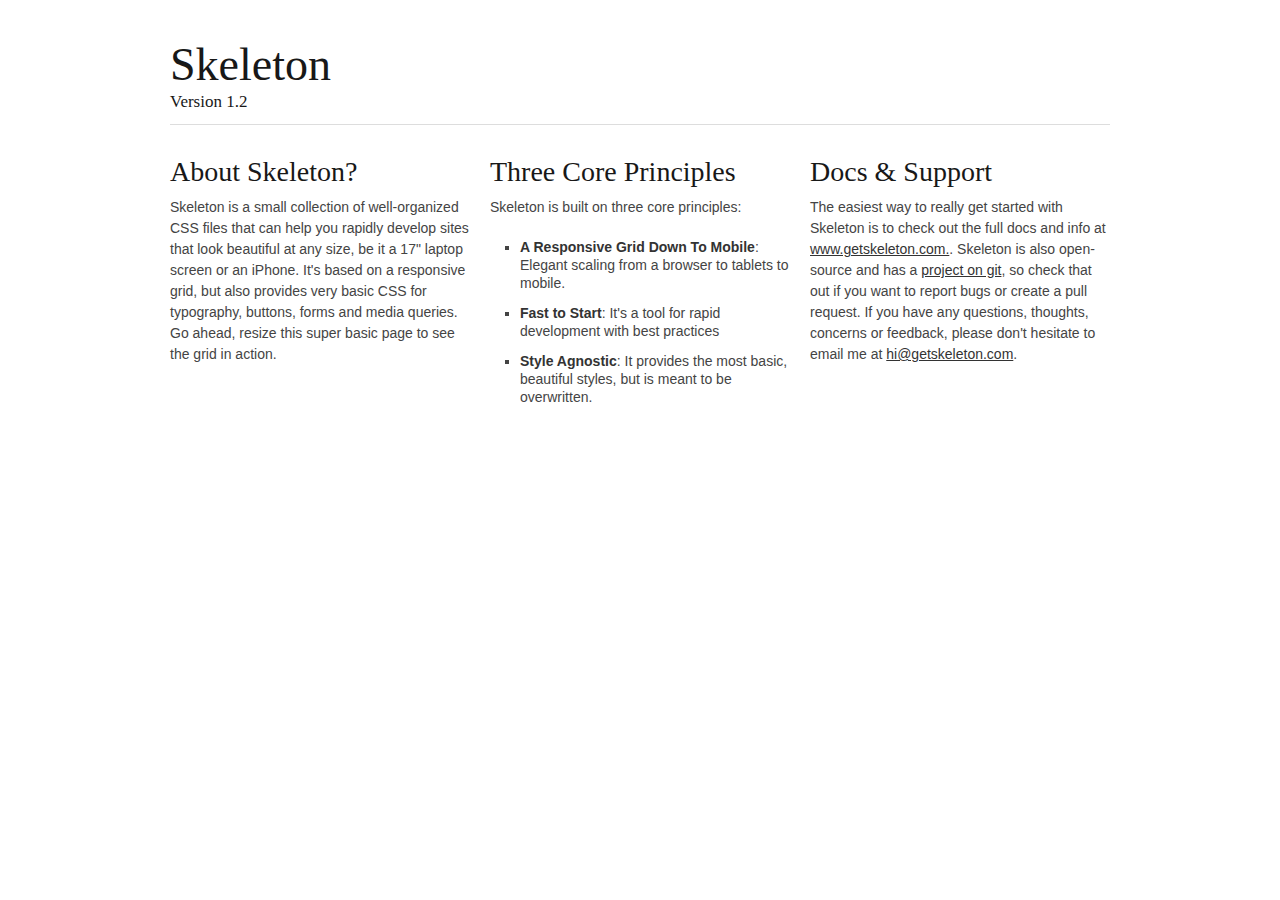
<file: with/index.html>
<!DOCTYPE html>
<!--[if lt IE 7 ]><html class="ie ie6" lang="en"> <![endif]-->
<!--[if IE 7 ]><html class="ie ie7" lang="en"> <![endif]-->
<!--[if IE 8 ]><html class="ie ie8" lang="en"> <![endif]-->
<!--[if (gte IE 9)|!(IE)]><!--><html lang="en"> <!--<![endif]-->
<head>

	<!-- Basic Page Needs
  ================================================== -->
	<meta charset="utf-8">
	<title>Your Page Title Here :)</title>
	<meta name="description" content="">
	<meta name="author" content="">

	<!-- Mobile Specific Metas
  ================================================== -->
	<meta name="viewport" content="initial-scale=1">

	<!-- CSS
  ================================================== -->
	<link rel="stylesheet" href="stylesheets/base.css">
	<link rel="stylesheet" href="stylesheets/skeleton.css">
	<link rel="stylesheet" href="stylesheets/layout.css">

	<!--[if lt IE 9]>
		<script src="http://html5shim.googlecode.com/svn/trunk/html5.js"></script>
	<![endif]-->

	<!-- Favicons
	================================================== -->
	<link rel="shortcut icon" href="images/favicon.ico">
	<link rel="apple-touch-icon" href="images/apple-touch-icon.png">
	<link rel="apple-touch-icon" sizes="72x72" href="images/apple-touch-icon-72x72.png">
	<link rel="apple-touch-icon" sizes="114x114" href="images/apple-touch-icon-114x114.png">

</head>
<body>



	<!-- Primary Page Layout
	================================================== -->

	<!-- Delete everything in this .container and get started on your own site! -->

	<div class="container">
		<div class="sixteen columns">
			<h1 class="remove-bottom" style="margin-top: 40px">Skeleton</h1>
			<h5>Version 1.2</h5>
			<hr />
		</div>
		<div class="one-third column">
			<h3>About Skeleton?</h3>
			<p>Skeleton is a small collection of well-organized CSS files that can help you rapidly develop sites that look beautiful at any size, be it a 17" laptop screen or an iPhone. It's based on a responsive grid, but also provides very basic CSS for typography, buttons, forms and media queries. Go ahead, resize this super basic page to see the grid in action.</p>
		</div>
		<div class="one-third column">
			<h3>Three Core Principles</h3>
			<p>Skeleton is built on three core principles:</p>
			<ul class="square">
				<li><strong>A Responsive Grid Down To Mobile</strong>: Elegant scaling from a browser to tablets to mobile.</li>
				<li><strong>Fast to Start</strong>: It's a tool for rapid development with best practices</li>
				<li><strong>Style Agnostic</strong>: It provides the most basic, beautiful styles, but is meant to be overwritten.</li>
			</ul>
		</div>
		<div class="one-third column">
			<h3>Docs &amp; Support</h3>
			<p>The easiest way to really get started with Skeleton is to check out the full docs and info at <a href="http://www.getskeleton.com">www.getskeleton.com.</a>. Skeleton is also open-source and has a <a href="https://github.com/dhgamache/skeleton">project on git</a>, so check that out if you want to report bugs or create a pull request. If you have any questions, thoughts, concerns or feedback, please don't hesitate to email me at <a href="mailto:hi@getskeleton.com">hi@getskeleton.com</a>.</p>
		</div>

	</div><!-- container -->


<!-- End Document
================================================== -->
</body>
</html>
</file>
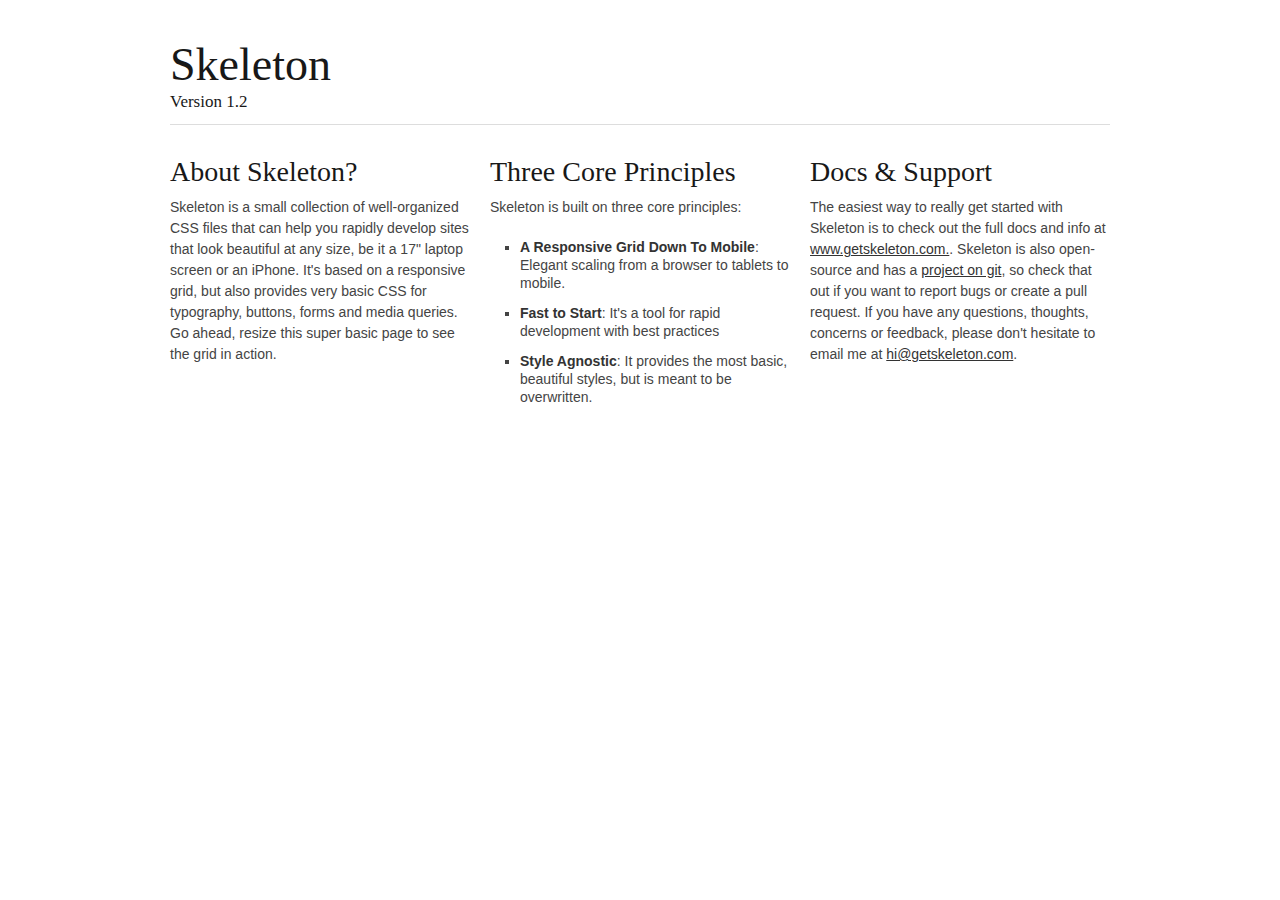
<file: without/index.html>
<!DOCTYPE html>
<!--[if lt IE 7 ]><html class="ie ie6" lang="en"> <![endif]-->
<!--[if IE 7 ]><html class="ie ie7" lang="en"> <![endif]-->
<!--[if IE 8 ]><html class="ie ie8" lang="en"> <![endif]-->
<!--[if (gte IE 9)|!(IE)]><!--><html lang="en"> <!--<![endif]-->
<head>

	<!-- Basic Page Needs
  ================================================== -->
	<meta charset="utf-8">
	<title>Your Page Title Here :)</title>
	<meta name="description" content="">
	<meta name="author" content="">

	<!-- CSS
  ================================================== -->
	<link rel="stylesheet" href="stylesheets/base.css">
	<link rel="stylesheet" href="stylesheets/skeleton.css">
	<link rel="stylesheet" href="stylesheets/layout.css">

	<!--[if lt IE 9]>
		<script src="http://html5shim.googlecode.com/svn/trunk/html5.js"></script>
	<![endif]-->

	<!-- Favicons
	================================================== -->
	<link rel="shortcut icon" href="images/favicon.ico">
	<link rel="apple-touch-icon" href="images/apple-touch-icon.png">
	<link rel="apple-touch-icon" sizes="72x72" href="images/apple-touch-icon-72x72.png">
	<link rel="apple-touch-icon" sizes="114x114" href="images/apple-touch-icon-114x114.png">

</head>
<body>



	<!-- Primary Page Layout
	================================================== -->

	<!-- Delete everything in this .container and get started on your own site! -->

	<div class="container">
		<div class="sixteen columns">
			<h1 class="remove-bottom" style="margin-top: 40px">Skeleton</h1>
			<h5>Version 1.2</h5>
			<hr />
		</div>
		<div class="one-third column">
			<h3>About Skeleton?</h3>
			<p>Skeleton is a small collection of well-organized CSS files that can help you rapidly develop sites that look beautiful at any size, be it a 17" laptop screen or an iPhone. It's based on a responsive grid, but also provides very basic CSS for typography, buttons, forms and media queries. Go ahead, resize this super basic page to see the grid in action.</p>
		</div>
		<div class="one-third column">
			<h3>Three Core Principles</h3>
			<p>Skeleton is built on three core principles:</p>
			<ul class="square">
				<li><strong>A Responsive Grid Down To Mobile</strong>: Elegant scaling from a browser to tablets to mobile.</li>
				<li><strong>Fast to Start</strong>: It's a tool for rapid development with best practices</li>
				<li><strong>Style Agnostic</strong>: It provides the most basic, beautiful styles, but is meant to be overwritten.</li>
			</ul>
		</div>
		<div class="one-third column">
			<h3>Docs &amp; Support</h3>
			<p>The easiest way to really get started with Skeleton is to check out the full docs and info at <a href="http://www.getskeleton.com">www.getskeleton.com.</a>. Skeleton is also open-source and has a <a href="https://github.com/dhgamache/skeleton">project on git</a>, so check that out if you want to report bugs or create a pull request. If you have any questions, thoughts, concerns or feedback, please don't hesitate to email me at <a href="mailto:hi@getskeleton.com">hi@getskeleton.com</a>.</p>
		</div>

	</div><!-- container -->


<!-- End Document
================================================== -->
</body>
</html>
</file>
<file: with/stylesheets/base.css>
/*
* Skeleton V1.2
* Copyright 2011, Dave Gamache
* www.getskeleton.com
* Free to use under the MIT license.
* http://www.opensource.org/licenses/mit-license.php
* 6/20/2012
*/


/* Table of Content
==================================================
	#Reset & Basics
	#Basic Styles
	#Site Styles
	#Typography
	#Links
	#Lists
	#Images
	#Buttons
	#Forms
	#Misc */


/* #Reset & Basics (Inspired by E. Meyers)
================================================== */
	html, body, div, span, applet, object, iframe, h1, h2, h3, h4, h5, h6, p, blockquote, pre, a, abbr, acronym, address, big, cite, code, del, dfn, em, img, ins, kbd, q, s, samp, small, strike, strong, sub, sup, tt, var, b, u, i, center, dl, dt, dd, ol, ul, li, fieldset, form, label, legend, table, caption, tbody, tfoot, thead, tr, th, td, article, aside, canvas, details, embed, figure, figcaption, footer, header, hgroup, menu, nav, output, ruby, section, summary, time, mark, audio, video {
		margin: 0;
		padding: 0;
		border: 0;
		font-size: 100%;
		font: inherit;
		vertical-align: baseline; }
	article, aside, details, figcaption, figure, footer, header, hgroup, menu, nav, section {
		display: block; }
	body {
		line-height: 1; }
	ol, ul {
		list-style: none; }
	blockquote, q {
		quotes: none; }
	blockquote:before, blockquote:after,
	q:before, q:after {
		content: '';
		content: none; }
	table {
		border-collapse: collapse;
		border-spacing: 0; }


/* #Basic Styles
================================================== */
	body {
		background: #fff;
		font: 14px/21px "HelveticaNeue", "Helvetica Neue", Helvetica, Arial, sans-serif;
		color: #444;
		-webkit-font-smoothing: antialiased; /* Fix for webkit rendering */
		-webkit-text-size-adjust: 100%;
 }


/* #Typography
================================================== */
	h1, h2, h3, h4, h5, h6 {
		color: #181818;
		font-family: "Georgia", "Times New Roman", serif;
		font-weight: normal; }
	h1 a, h2 a, h3 a, h4 a, h5 a, h6 a { font-weight: inherit; }
	h1 { font-size: 46px; line-height: 50px; margin-bottom: 14px;}
	h2 { font-size: 35px; line-height: 40px; margin-bottom: 10px; }
	h3 { font-size: 28px; line-height: 34px; margin-bottom: 8px; }
	h4 { font-size: 21px; line-height: 30px; margin-bottom: 4px; }
	h5 { font-size: 17px; line-height: 24px; }
	h6 { font-size: 14px; line-height: 21px; }
	.subheader { color: #777; }

	p { margin: 0 0 20px 0; }
	p img { margin: 0; }
	p.lead { font-size: 21px; line-height: 27px; color: #777;  }

	em { font-style: italic; }
	strong { font-weight: bold; color: #333; }
	small { font-size: 80%; }

/*	Blockquotes  */
	blockquote, blockquote p { font-size: 17px; line-height: 24px; color: #777; font-style: italic; }
	blockquote { margin: 0 0 20px; padding: 9px 20px 0 19px; border-left: 1px solid #ddd; }
	blockquote cite { display: block; font-size: 12px; color: #555; }
	blockquote cite:before { content: "\2014 \0020"; }
	blockquote cite a, blockquote cite a:visited, blockquote cite a:visited { color: #555; }

	hr { border: solid #ddd; border-width: 1px 0 0; clear: both; margin: 10px 0 30px; height: 0; }


/* #Links
================================================== */
	a, a:visited { color: #333; text-decoration: underline; outline: 0; }
	a:hover, a:focus { color: #000; }
	p a, p a:visited { line-height: inherit; }


/* #Lists
================================================== */
	ul, ol { margin-bottom: 20px; }
	ul { list-style: none outside; }
	ol { list-style: decimal; }
	ol, ul.square, ul.circle, ul.disc { margin-left: 30px; }
	ul.square { list-style: square outside; }
	ul.circle { list-style: circle outside; }
	ul.disc { list-style: disc outside; }
	ul ul, ul ol,
	ol ol, ol ul { margin: 4px 0 5px 30px; font-size: 90%;  }
	ul ul li, ul ol li,
	ol ol li, ol ul li { margin-bottom: 6px; }
	li { line-height: 18px; margin-bottom: 12px; }
	ul.large li { line-height: 21px; }
	li p { line-height: 21px; }

/* #Images
================================================== */

	img.scale-with-grid {
		max-width: 100%;
		height: auto; }


/* #Buttons
================================================== */

	.button,
	button,
	input[type="submit"],
	input[type="reset"],
	input[type="button"] {
		background: #eee; /* Old browsers */
		background: #eee -moz-linear-gradient(top, rgba(255,255,255,.2) 0%, rgba(0,0,0,.2) 100%); /* FF3.6+ */
		background: #eee -webkit-gradient(linear, left top, left bottom, color-stop(0%,rgba(255,255,255,.2)), color-stop(100%,rgba(0,0,0,.2))); /* Chrome,Safari4+ */
		background: #eee -webkit-linear-gradient(top, rgba(255,255,255,.2) 0%,rgba(0,0,0,.2) 100%); /* Chrome10+,Safari5.1+ */
		background: #eee -o-linear-gradient(top, rgba(255,255,255,.2) 0%,rgba(0,0,0,.2) 100%); /* Opera11.10+ */
		background: #eee -ms-linear-gradient(top, rgba(255,255,255,.2) 0%,rgba(0,0,0,.2) 100%); /* IE10+ */
		background: #eee linear-gradient(top, rgba(255,255,255,.2) 0%,rgba(0,0,0,.2) 100%); /* W3C */
	  border: 1px solid #aaa;
	  border-top: 1px solid #ccc;
	  border-left: 1px solid #ccc;
	  -moz-border-radius: 3px;
	  -webkit-border-radius: 3px;
	  border-radius: 3px;
	  color: #444;
	  display: inline-block;
	  font-size: 11px;
	  font-weight: bold;
	  text-decoration: none;
	  text-shadow: 0 1px rgba(255, 255, 255, .75);
	  cursor: pointer;
	  margin-bottom: 20px;
	  line-height: normal;
	  padding: 8px 10px;
	  font-family: "HelveticaNeue", "Helvetica Neue", Helvetica, Arial, sans-serif; }

	.button:hover,
	button:hover,
	input[type="submit"]:hover,
	input[type="reset"]:hover,
	input[type="button"]:hover {
		color: #222;
		background: #ddd; /* Old browsers */
		background: #ddd -moz-linear-gradient(top, rgba(255,255,255,.3) 0%, rgba(0,0,0,.3) 100%); /* FF3.6+ */
		background: #ddd -webkit-gradient(linear, left top, left bottom, color-stop(0%,rgba(255,255,255,.3)), color-stop(100%,rgba(0,0,0,.3))); /* Chrome,Safari4+ */
		background: #ddd -webkit-linear-gradient(top, rgba(255,255,255,.3) 0%,rgba(0,0,0,.3) 100%); /* Chrome10+,Safari5.1+ */
		background: #ddd -o-linear-gradient(top, rgba(255,255,255,.3) 0%,rgba(0,0,0,.3) 100%); /* Opera11.10+ */
		background: #ddd -ms-linear-gradient(top, rgba(255,255,255,.3) 0%,rgba(0,0,0,.3) 100%); /* IE10+ */
		background: #ddd linear-gradient(top, rgba(255,255,255,.3) 0%,rgba(0,0,0,.3) 100%); /* W3C */
	  border: 1px solid #888;
	  border-top: 1px solid #aaa;
	  border-left: 1px solid #aaa; }

	.button:active,
	button:active,
	input[type="submit"]:active,
	input[type="reset"]:active,
	input[type="button"]:active {
		border: 1px solid #666;
		background: #ccc; /* Old browsers */
		background: #ccc -moz-linear-gradient(top, rgba(255,255,255,.35) 0%, rgba(10,10,10,.4) 100%); /* FF3.6+ */
		background: #ccc -webkit-gradient(linear, left top, left bottom, color-stop(0%,rgba(255,255,255,.35)), color-stop(100%,rgba(10,10,10,.4))); /* Chrome,Safari4+ */
		background: #ccc -webkit-linear-gradient(top, rgba(255,255,255,.35) 0%,rgba(10,10,10,.4) 100%); /* Chrome10+,Safari5.1+ */
		background: #ccc -o-linear-gradient(top, rgba(255,255,255,.35) 0%,rgba(10,10,10,.4) 100%); /* Opera11.10+ */
		background: #ccc -ms-linear-gradient(top, rgba(255,255,255,.35) 0%,rgba(10,10,10,.4) 100%); /* IE10+ */
		background: #ccc linear-gradient(top, rgba(255,255,255,.35) 0%,rgba(10,10,10,.4) 100%); /* W3C */ }

	.button.full-width,
	button.full-width,
	input[type="submit"].full-width,
	input[type="reset"].full-width,
	input[type="button"].full-width {
		width: 100%;
		padding-left: 0 !important;
		padding-right: 0 !important;
		text-align: center; }

	/* Fix for odd Mozilla border & padding issues */
	button::-moz-focus-inner,
	input::-moz-focus-inner {
    border: 0;
    padding: 0;
	}


/* #Forms
================================================== */

	form {
		margin-bottom: 20px; }
	fieldset {
		margin-bottom: 20px; }
	input[type="text"],
	input[type="password"],
	input[type="email"],
	textarea,
	select {
		border: 1px solid #ccc;
		padding: 6px 4px;
		outline: none;
		-moz-border-radius: 2px;
		-webkit-border-radius: 2px;
		border-radius: 2px;
		font: 13px "HelveticaNeue", "Helvetica Neue", Helvetica, Arial, sans-serif;
		color: #777;
		margin: 0;
		width: 210px;
		max-width: 100%;
		display: block;
		margin-bottom: 20px;
		background: #fff; }
	select {
		padding: 0; }
	input[type="text"]:focus,
	input[type="password"]:focus,
	input[type="email"]:focus,
	textarea:focus {
		border: 1px solid #aaa;
 		color: #444;
 		-moz-box-shadow: 0 0 3px rgba(0,0,0,.2);
		-webkit-box-shadow: 0 0 3px rgba(0,0,0,.2);
		box-shadow:  0 0 3px rgba(0,0,0,.2); }
	textarea {
		min-height: 60px; }
	label,
	legend {
		display: block;
		font-weight: bold;
		font-size: 13px;  }
	select {
		width: 220px; }
	input[type="checkbox"] {
		display: inline; }
	label span,
	legend span {
		font-weight: normal;
		font-size: 13px;
		color: #444; }

/* #Misc
================================================== */
	.remove-bottom { margin-bottom: 0 !important; }
	.half-bottom { margin-bottom: 10px !important; }
	.add-bottom { margin-bottom: 20px !important; }
</file>
<file: with/stylesheets/skeleton.css>
/*
* Skeleton V1.2
* Copyright 2011, Dave Gamache
* www.getskeleton.com
* Free to use under the MIT license.
* http://www.opensource.org/licenses/mit-license.php
* 6/20/2012
*/


/* Table of Contents
==================================================
    #Base 960 Grid
    #Tablet (Portrait)
    #Mobile (Portrait)
    #Mobile (Landscape)
    #Clearing */



/* #Base 960 Grid
================================================== */

    .container                                  { position: relative; width: 960px; margin: 0 auto; padding: 0; }
    .container .column,
    .container .columns                         { float: left; display: inline; margin-left: 10px; margin-right: 10px; }
    .row                                        { margin-bottom: 20px; }

    /* Nested Column Classes */
    .column.alpha, .columns.alpha               { margin-left: 0; }
    .column.omega, .columns.omega               { margin-right: 0; }

    /* Base Grid */
    .container .one.column,
    .container .one.columns                     { width: 40px;  }
    .container .two.columns                     { width: 100px; }
    .container .three.columns                   { width: 160px; }
    .container .four.columns                    { width: 220px; }
    .container .five.columns                    { width: 280px; }
    .container .six.columns                     { width: 340px; }
    .container .seven.columns                   { width: 400px; }
    .container .eight.columns                   { width: 460px; }
    .container .nine.columns                    { width: 520px; }
    .container .ten.columns                     { width: 580px; }
    .container .eleven.columns                  { width: 640px; }
    .container .twelve.columns                  { width: 700px; }
    .container .thirteen.columns                { width: 760px; }
    .container .fourteen.columns                { width: 820px; }
    .container .fifteen.columns                 { width: 880px; }
    .container .sixteen.columns                 { width: 940px; }

    .container .one-third.column                { width: 300px; }
    .container .two-thirds.column               { width: 620px; }

    /* Offsets */
    .container .offset-by-one                   { padding-left: 60px;  }
    .container .offset-by-two                   { padding-left: 120px; }
    .container .offset-by-three                 { padding-left: 180px; }
    .container .offset-by-four                  { padding-left: 240px; }
    .container .offset-by-five                  { padding-left: 300px; }
    .container .offset-by-six                   { padding-left: 360px; }
    .container .offset-by-seven                 { padding-left: 420px; }
    .container .offset-by-eight                 { padding-left: 480px; }
    .container .offset-by-nine                  { padding-left: 540px; }
    .container .offset-by-ten                   { padding-left: 600px; }
    .container .offset-by-eleven                { padding-left: 660px; }
    .container .offset-by-twelve                { padding-left: 720px; }
    .container .offset-by-thirteen              { padding-left: 780px; }
    .container .offset-by-fourteen              { padding-left: 840px; }
    .container .offset-by-fifteen               { padding-left: 900px; }



/* #Tablet (Portrait)
================================================== */

    /* Note: Design for a width of 768px */

    @media only screen and (min-width: 801px) and (max-width: 959px) {
        .container                                  { width: 768px; }
        .container .column,
        .container .columns                         { margin-left: 10px; margin-right: 10px;  }
        .column.alpha, .columns.alpha               { margin-left: 0; margin-right: 10px; }
        .column.omega, .columns.omega               { margin-right: 0; margin-left: 10px; }
        .alpha.omega                                { margin-left: 0; margin-right: 0; }

        .container .one.column,
        .container .one.columns                     { width: 28px; }
        .container .two.columns                     { width: 76px; }
        .container .three.columns                   { width: 124px; }
        .container .four.columns                    { width: 172px; }
        .container .five.columns                    { width: 220px; }
        .container .six.columns                     { width: 268px; }
        .container .seven.columns                   { width: 316px; }
        .container .eight.columns                   { width: 364px; }
        .container .nine.columns                    { width: 412px; }
        .container .ten.columns                     { width: 460px; }
        .container .eleven.columns                  { width: 508px; }
        .container .twelve.columns                  { width: 556px; }
        .container .thirteen.columns                { width: 604px; }
        .container .fourteen.columns                { width: 652px; }
        .container .fifteen.columns                 { width: 700px; }
        .container .sixteen.columns                 { width: 748px; }

        .container .one-third.column                { width: 236px; }
        .container .two-thirds.column               { width: 492px; }

        /* Offsets */
        .container .offset-by-one                   { padding-left: 48px; }
        .container .offset-by-two                   { padding-left: 96px; }
        .container .offset-by-three                 { padding-left: 144px; }
        .container .offset-by-four                  { padding-left: 192px; }
        .container .offset-by-five                  { padding-left: 240px; }
        .container .offset-by-six                   { padding-left: 288px; }
        .container .offset-by-seven                 { padding-left: 336px; }
        .container .offset-by-eight                 { padding-left: 384px; }
        .container .offset-by-nine                  { padding-left: 432px; }
        .container .offset-by-ten                   { padding-left: 480px; }
        .container .offset-by-eleven                { padding-left: 528px; }
        .container .offset-by-twelve                { padding-left: 576px; }
        .container .offset-by-thirteen              { padding-left: 624px; }
        .container .offset-by-fourteen              { padding-left: 672px; }
        .container .offset-by-fifteen               { padding-left: 720px; }
    }


/*  #Mobile (Portrait)
================================================== */

    /* Note: Design for a width of 320px */

    @media only screen and (max-width: 800px) {
        .container { width: 300px; }
        .container .columns,
        .container .column { margin: 0; }

        .container .one.column,
        .container .one.columns,
        .container .two.columns,
        .container .three.columns,
        .container .four.columns,
        .container .five.columns,
        .container .six.columns,
        .container .seven.columns,
        .container .eight.columns,
        .container .nine.columns,
        .container .ten.columns,
        .container .eleven.columns,
        .container .twelve.columns,
        .container .thirteen.columns,
        .container .fourteen.columns,
        .container .fifteen.columns,
        .container .sixteen.columns,
        .container .one-third.column,
        .container .two-thirds.column  { width: 300px; }

        /* Offsets */
        .container .offset-by-one,
        .container .offset-by-two,
        .container .offset-by-three,
        .container .offset-by-four,
        .container .offset-by-five,
        .container .offset-by-six,
        .container .offset-by-seven,
        .container .offset-by-eight,
        .container .offset-by-nine,
        .container .offset-by-ten,
        .container .offset-by-eleven,
        .container .offset-by-twelve,
        .container .offset-by-thirteen,
        .container .offset-by-fourteen,
        .container .offset-by-fifteen { padding-left: 0; }

    }


/* #Mobile (Landscape)
================================================== */

    /* Note: Design for a width of 480px */

    @media only screen and (min-width: 480px) and (max-width: 767px) {
        .container { width: 420px; }
        .container .columns,
        .container .column { margin: 0; }

        .container .one.column,
        .container .one.columns,
        .container .two.columns,
        .container .three.columns,
        .container .four.columns,
        .container .five.columns,
        .container .six.columns,
        .container .seven.columns,
        .container .eight.columns,
        .container .nine.columns,
        .container .ten.columns,
        .container .eleven.columns,
        .container .twelve.columns,
        .container .thirteen.columns,
        .container .fourteen.columns,
        .container .fifteen.columns,
        .container .sixteen.columns,
        .container .one-third.column,
        .container .two-thirds.column { width: 420px; }
    }


/* #Clearing
================================================== */

    /* Self Clearing Goodness */
    .container:after { content: "\0020"; display: block; height: 0; clear: both; visibility: hidden; }

    /* Use clearfix class on parent to clear nested columns,
    or wrap each row of columns in a <div class="row"> */
    .clearfix:before,
    .clearfix:after,
    .row:before,
    .row:after {
      content: '\0020';
      display: block;
      overflow: hidden;
      visibility: hidden;
      width: 0;
      height: 0; }
    .row:after,
    .clearfix:after {
      clear: both; }
    .row,
    .clearfix {
      zoom: 1; }

    /* You can also use a <br class="clear" /> to clear columns */
    .clear {
      clear: both;
      display: block;
      overflow: hidden;
      visibility: hidden;
      width: 0;
      height: 0;
    }
</file>
<file: with/stylesheets/layout.css>
/*
* Skeleton V1.2
* Copyright 2011, Dave Gamache
* www.getskeleton.com
* Free to use under the MIT license.
* http://www.opensource.org/licenses/mit-license.php
* 6/20/2012
*/

/* Table of Content
==================================================
	#Site Styles
	#Page Styles
	#Media Queries
	#Font-Face */

/* #Site Styles
================================================== */

/* #Page Styles
================================================== */

/* #Media Queries
================================================== */

	/* Smaller than standard 960 (devices and browsers) */
	@media only screen and (max-width: 959px) {}

	/* Tablet Portrait size to standard 960 (devices and browsers) */
	@media only screen and (min-width: 768px) and (max-width: 959px) {}

	/* All Mobile Sizes (devices and browser) */
	@media only screen and (max-width: 767px) {}

	/* Mobile Landscape Size to Tablet Portrait (devices and browsers) */
	@media only screen and (min-width: 480px) and (max-width: 767px) {}

	/* Mobile Portrait Size to Mobile Landscape Size (devices and browsers) */
	@media only screen and (max-width: 479px) {}


/* #Font-Face
================================================== */
/* 	This is the proper syntax for an @font-face file
		Just create a "fonts" folder at the root,
		copy your FontName into code below and remove
		comment brackets */

/*	@font-face {
	    font-family: 'FontName';
	    src: url('../fonts/FontName.eot');
	    src: url('../fonts/FontName.eot?iefix') format('eot'),
	         url('../fonts/FontName.woff') format('woff'),
	         url('../fonts/FontName.ttf') format('truetype'),
	         url('../fonts/FontName.svg#webfontZam02nTh') format('svg');
	    font-weight: normal;
	    font-style: normal; }
*/
</file>
<file: without/stylesheets/base.css>
/*
* Skeleton V1.2
* Copyright 2011, Dave Gamache
* www.getskeleton.com
* Free to use under the MIT license.
* http://www.opensource.org/licenses/mit-license.php
* 6/20/2012
*/


/* Table of Content
==================================================
	#Reset & Basics
	#Basic Styles
	#Site Styles
	#Typography
	#Links
	#Lists
	#Images
	#Buttons
	#Forms
	#Misc */


/* #Reset & Basics (Inspired by E. Meyers)
================================================== */
	html, body, div, span, applet, object, iframe, h1, h2, h3, h4, h5, h6, p, blockquote, pre, a, abbr, acronym, address, big, cite, code, del, dfn, em, img, ins, kbd, q, s, samp, small, strike, strong, sub, sup, tt, var, b, u, i, center, dl, dt, dd, ol, ul, li, fieldset, form, label, legend, table, caption, tbody, tfoot, thead, tr, th, td, article, aside, canvas, details, embed, figure, figcaption, footer, header, hgroup, menu, nav, output, ruby, section, summary, time, mark, audio, video {
		margin: 0;
		padding: 0;
		border: 0;
		font-size: 100%;
		font: inherit;
		vertical-align: baseline; }
	article, aside, details, figcaption, figure, footer, header, hgroup, menu, nav, section {
		display: block; }
	body {
		line-height: 1; }
	ol, ul {
		list-style: none; }
	blockquote, q {
		quotes: none; }
	blockquote:before, blockquote:after,
	q:before, q:after {
		content: '';
		content: none; }
	table {
		border-collapse: collapse;
		border-spacing: 0; }


/* #Basic Styles
================================================== */
	body {
		background: #fff;
		font: 14px/21px "HelveticaNeue", "Helvetica Neue", Helvetica, Arial, sans-serif;
		color: #444;
		-webkit-font-smoothing: antialiased; /* Fix for webkit rendering */
		-webkit-text-size-adjust: 100%;
 }


/* #Typography
================================================== */
	h1, h2, h3, h4, h5, h6 {
		color: #181818;
		font-family: "Georgia", "Times New Roman", serif;
		font-weight: normal; }
	h1 a, h2 a, h3 a, h4 a, h5 a, h6 a { font-weight: inherit; }
	h1 { font-size: 46px; line-height: 50px; margin-bottom: 14px;}
	h2 { font-size: 35px; line-height: 40px; margin-bottom: 10px; }
	h3 { font-size: 28px; line-height: 34px; margin-bottom: 8px; }
	h4 { font-size: 21px; line-height: 30px; margin-bottom: 4px; }
	h5 { font-size: 17px; line-height: 24px; }
	h6 { font-size: 14px; line-height: 21px; }
	.subheader { color: #777; }

	p { margin: 0 0 20px 0; }
	p img { margin: 0; }
	p.lead { font-size: 21px; line-height: 27px; color: #777;  }

	em { font-style: italic; }
	strong { font-weight: bold; color: #333; }
	small { font-size: 80%; }

/*	Blockquotes  */
	blockquote, blockquote p { font-size: 17px; line-height: 24px; color: #777; font-style: italic; }
	blockquote { margin: 0 0 20px; padding: 9px 20px 0 19px; border-left: 1px solid #ddd; }
	blockquote cite { display: block; font-size: 12px; color: #555; }
	blockquote cite:before { content: "\2014 \0020"; }
	blockquote cite a, blockquote cite a:visited, blockquote cite a:visited { color: #555; }

	hr { border: solid #ddd; border-width: 1px 0 0; clear: both; margin: 10px 0 30px; height: 0; }


/* #Links
================================================== */
	a, a:visited { color: #333; text-decoration: underline; outline: 0; }
	a:hover, a:focus { color: #000; }
	p a, p a:visited { line-height: inherit; }


/* #Lists
================================================== */
	ul, ol { margin-bottom: 20px; }
	ul { list-style: none outside; }
	ol { list-style: decimal; }
	ol, ul.square, ul.circle, ul.disc { margin-left: 30px; }
	ul.square { list-style: square outside; }
	ul.circle { list-style: circle outside; }
	ul.disc { list-style: disc outside; }
	ul ul, ul ol,
	ol ol, ol ul { margin: 4px 0 5px 30px; font-size: 90%;  }
	ul ul li, ul ol li,
	ol ol li, ol ul li { margin-bottom: 6px; }
	li { line-height: 18px; margin-bottom: 12px; }
	ul.large li { line-height: 21px; }
	li p { line-height: 21px; }

/* #Images
================================================== */

	img.scale-with-grid {
		max-width: 100%;
		height: auto; }


/* #Buttons
================================================== */

	.button,
	button,
	input[type="submit"],
	input[type="reset"],
	input[type="button"] {
		background: #eee; /* Old browsers */
		background: #eee -moz-linear-gradient(top, rgba(255,255,255,.2) 0%, rgba(0,0,0,.2) 100%); /* FF3.6+ */
		background: #eee -webkit-gradient(linear, left top, left bottom, color-stop(0%,rgba(255,255,255,.2)), color-stop(100%,rgba(0,0,0,.2))); /* Chrome,Safari4+ */
		background: #eee -webkit-linear-gradient(top, rgba(255,255,255,.2) 0%,rgba(0,0,0,.2) 100%); /* Chrome10+,Safari5.1+ */
		background: #eee -o-linear-gradient(top, rgba(255,255,255,.2) 0%,rgba(0,0,0,.2) 100%); /* Opera11.10+ */
		background: #eee -ms-linear-gradient(top, rgba(255,255,255,.2) 0%,rgba(0,0,0,.2) 100%); /* IE10+ */
		background: #eee linear-gradient(top, rgba(255,255,255,.2) 0%,rgba(0,0,0,.2) 100%); /* W3C */
	  border: 1px solid #aaa;
	  border-top: 1px solid #ccc;
	  border-left: 1px solid #ccc;
	  -moz-border-radius: 3px;
	  -webkit-border-radius: 3px;
	  border-radius: 3px;
	  color: #444;
	  display: inline-block;
	  font-size: 11px;
	  font-weight: bold;
	  text-decoration: none;
	  text-shadow: 0 1px rgba(255, 255, 255, .75);
	  cursor: pointer;
	  margin-bottom: 20px;
	  line-height: normal;
	  padding: 8px 10px;
	  font-family: "HelveticaNeue", "Helvetica Neue", Helvetica, Arial, sans-serif; }

	.button:hover,
	button:hover,
	input[type="submit"]:hover,
	input[type="reset"]:hover,
	input[type="button"]:hover {
		color: #222;
		background: #ddd; /* Old browsers */
		background: #ddd -moz-linear-gradient(top, rgba(255,255,255,.3) 0%, rgba(0,0,0,.3) 100%); /* FF3.6+ */
		background: #ddd -webkit-gradient(linear, left top, left bottom, color-stop(0%,rgba(255,255,255,.3)), color-stop(100%,rgba(0,0,0,.3))); /* Chrome,Safari4+ */
		background: #ddd -webkit-linear-gradient(top, rgba(255,255,255,.3) 0%,rgba(0,0,0,.3) 100%); /* Chrome10+,Safari5.1+ */
		background: #ddd -o-linear-gradient(top, rgba(255,255,255,.3) 0%,rgba(0,0,0,.3) 100%); /* Opera11.10+ */
		background: #ddd -ms-linear-gradient(top, rgba(255,255,255,.3) 0%,rgba(0,0,0,.3) 100%); /* IE10+ */
		background: #ddd linear-gradient(top, rgba(255,255,255,.3) 0%,rgba(0,0,0,.3) 100%); /* W3C */
	  border: 1px solid #888;
	  border-top: 1px solid #aaa;
	  border-left: 1px solid #aaa; }

	.button:active,
	button:active,
	input[type="submit"]:active,
	input[type="reset"]:active,
	input[type="button"]:active {
		border: 1px solid #666;
		background: #ccc; /* Old browsers */
		background: #ccc -moz-linear-gradient(top, rgba(255,255,255,.35) 0%, rgba(10,10,10,.4) 100%); /* FF3.6+ */
		background: #ccc -webkit-gradient(linear, left top, left bottom, color-stop(0%,rgba(255,255,255,.35)), color-stop(100%,rgba(10,10,10,.4))); /* Chrome,Safari4+ */
		background: #ccc -webkit-linear-gradient(top, rgba(255,255,255,.35) 0%,rgba(10,10,10,.4) 100%); /* Chrome10+,Safari5.1+ */
		background: #ccc -o-linear-gradient(top, rgba(255,255,255,.35) 0%,rgba(10,10,10,.4) 100%); /* Opera11.10+ */
		background: #ccc -ms-linear-gradient(top, rgba(255,255,255,.35) 0%,rgba(10,10,10,.4) 100%); /* IE10+ */
		background: #ccc linear-gradient(top, rgba(255,255,255,.35) 0%,rgba(10,10,10,.4) 100%); /* W3C */ }

	.button.full-width,
	button.full-width,
	input[type="submit"].full-width,
	input[type="reset"].full-width,
	input[type="button"].full-width {
		width: 100%;
		padding-left: 0 !important;
		padding-right: 0 !important;
		text-align: center; }

	/* Fix for odd Mozilla border & padding issues */
	button::-moz-focus-inner,
	input::-moz-focus-inner {
    border: 0;
    padding: 0;
	}


/* #Forms
================================================== */

	form {
		margin-bottom: 20px; }
	fieldset {
		margin-bottom: 20px; }
	input[type="text"],
	input[type="password"],
	input[type="email"],
	textarea,
	select {
		border: 1px solid #ccc;
		padding: 6px 4px;
		outline: none;
		-moz-border-radius: 2px;
		-webkit-border-radius: 2px;
		border-radius: 2px;
		font: 13px "HelveticaNeue", "Helvetica Neue", Helvetica, Arial, sans-serif;
		color: #777;
		margin: 0;
		width: 210px;
		max-width: 100%;
		display: block;
		margin-bottom: 20px;
		background: #fff; }
	select {
		padding: 0; }
	input[type="text"]:focus,
	input[type="password"]:focus,
	input[type="email"]:focus,
	textarea:focus {
		border: 1px solid #aaa;
 		color: #444;
 		-moz-box-shadow: 0 0 3px rgba(0,0,0,.2);
		-webkit-box-shadow: 0 0 3px rgba(0,0,0,.2);
		box-shadow:  0 0 3px rgba(0,0,0,.2); }
	textarea {
		min-height: 60px; }
	label,
	legend {
		display: block;
		font-weight: bold;
		font-size: 13px;  }
	select {
		width: 220px; }
	input[type="checkbox"] {
		display: inline; }
	label span,
	legend span {
		font-weight: normal;
		font-size: 13px;
		color: #444; }

/* #Misc
================================================== */
	.remove-bottom { margin-bottom: 0 !important; }
	.half-bottom { margin-bottom: 10px !important; }
	.add-bottom { margin-bottom: 20px !important; }
</file>
<file: without/stylesheets/skeleton.css>
/*
* Skeleton V1.2
* Copyright 2011, Dave Gamache
* www.getskeleton.com
* Free to use under the MIT license.
* http://www.opensource.org/licenses/mit-license.php
* 6/20/2012
*/


/* Table of Contents
==================================================
    #Base 960 Grid
    #Tablet (Portrait)
    #Mobile (Portrait)
    #Mobile (Landscape)
    #Clearing */



/* #Base 960 Grid
================================================== */

    .container                                  { position: relative; width: 960px; margin: 0 auto; padding: 0; }
    .container .column,
    .container .columns                         { float: left; display: inline; margin-left: 10px; margin-right: 10px; }
    .row                                        { margin-bottom: 20px; }

    /* Nested Column Classes */
    .column.alpha, .columns.alpha               { margin-left: 0; }
    .column.omega, .columns.omega               { margin-right: 0; }

    /* Base Grid */
    .container .one.column,
    .container .one.columns                     { width: 40px;  }
    .container .two.columns                     { width: 100px; }
    .container .three.columns                   { width: 160px; }
    .container .four.columns                    { width: 220px; }
    .container .five.columns                    { width: 280px; }
    .container .six.columns                     { width: 340px; }
    .container .seven.columns                   { width: 400px; }
    .container .eight.columns                   { width: 460px; }
    .container .nine.columns                    { width: 520px; }
    .container .ten.columns                     { width: 580px; }
    .container .eleven.columns                  { width: 640px; }
    .container .twelve.columns                  { width: 700px; }
    .container .thirteen.columns                { width: 760px; }
    .container .fourteen.columns                { width: 820px; }
    .container .fifteen.columns                 { width: 880px; }
    .container .sixteen.columns                 { width: 940px; }

    .container .one-third.column                { width: 300px; }
    .container .two-thirds.column               { width: 620px; }

    /* Offsets */
    .container .offset-by-one                   { padding-left: 60px;  }
    .container .offset-by-two                   { padding-left: 120px; }
    .container .offset-by-three                 { padding-left: 180px; }
    .container .offset-by-four                  { padding-left: 240px; }
    .container .offset-by-five                  { padding-left: 300px; }
    .container .offset-by-six                   { padding-left: 360px; }
    .container .offset-by-seven                 { padding-left: 420px; }
    .container .offset-by-eight                 { padding-left: 480px; }
    .container .offset-by-nine                  { padding-left: 540px; }
    .container .offset-by-ten                   { padding-left: 600px; }
    .container .offset-by-eleven                { padding-left: 660px; }
    .container .offset-by-twelve                { padding-left: 720px; }
    .container .offset-by-thirteen              { padding-left: 780px; }
    .container .offset-by-fourteen              { padding-left: 840px; }
    .container .offset-by-fifteen               { padding-left: 900px; }



/* #Tablet (Portrait)
================================================== */

    /* Note: Design for a width of 768px */

    @media only screen and (min-width: 801px) and (max-width: 959px) {
        .container                                  { width: 768px; }
        .container .column,
        .container .columns                         { margin-left: 10px; margin-right: 10px;  }
        .column.alpha, .columns.alpha               { margin-left: 0; margin-right: 10px; }
        .column.omega, .columns.omega               { margin-right: 0; margin-left: 10px; }
        .alpha.omega                                { margin-left: 0; margin-right: 0; }

        .container .one.column,
        .container .one.columns                     { width: 28px; }
        .container .two.columns                     { width: 76px; }
        .container .three.columns                   { width: 124px; }
        .container .four.columns                    { width: 172px; }
        .container .five.columns                    { width: 220px; }
        .container .six.columns                     { width: 268px; }
        .container .seven.columns                   { width: 316px; }
        .container .eight.columns                   { width: 364px; }
        .container .nine.columns                    { width: 412px; }
        .container .ten.columns                     { width: 460px; }
        .container .eleven.columns                  { width: 508px; }
        .container .twelve.columns                  { width: 556px; }
        .container .thirteen.columns                { width: 604px; }
        .container .fourteen.columns                { width: 652px; }
        .container .fifteen.columns                 { width: 700px; }
        .container .sixteen.columns                 { width: 748px; }

        .container .one-third.column                { width: 236px; }
        .container .two-thirds.column               { width: 492px; }

        /* Offsets */
        .container .offset-by-one                   { padding-left: 48px; }
        .container .offset-by-two                   { padding-left: 96px; }
        .container .offset-by-three                 { padding-left: 144px; }
        .container .offset-by-four                  { padding-left: 192px; }
        .container .offset-by-five                  { padding-left: 240px; }
        .container .offset-by-six                   { padding-left: 288px; }
        .container .offset-by-seven                 { padding-left: 336px; }
        .container .offset-by-eight                 { padding-left: 384px; }
        .container .offset-by-nine                  { padding-left: 432px; }
        .container .offset-by-ten                   { padding-left: 480px; }
        .container .offset-by-eleven                { padding-left: 528px; }
        .container .offset-by-twelve                { padding-left: 576px; }
        .container .offset-by-thirteen              { padding-left: 624px; }
        .container .offset-by-fourteen              { padding-left: 672px; }
        .container .offset-by-fifteen               { padding-left: 720px; }
    }


/*  #Mobile (Portrait)
================================================== */

    /* Note: Design for a width of 320px */

    @media only screen and (max-width: 800px) {
        .container { width: 300px; }
        .container .columns,
        .container .column { margin: 0; }

        .container .one.column,
        .container .one.columns,
        .container .two.columns,
        .container .three.columns,
        .container .four.columns,
        .container .five.columns,
        .container .six.columns,
        .container .seven.columns,
        .container .eight.columns,
        .container .nine.columns,
        .container .ten.columns,
        .container .eleven.columns,
        .container .twelve.columns,
        .container .thirteen.columns,
        .container .fourteen.columns,
        .container .fifteen.columns,
        .container .sixteen.columns,
        .container .one-third.column,
        .container .two-thirds.column  { width: 300px; }

        /* Offsets */
        .container .offset-by-one,
        .container .offset-by-two,
        .container .offset-by-three,
        .container .offset-by-four,
        .container .offset-by-five,
        .container .offset-by-six,
        .container .offset-by-seven,
        .container .offset-by-eight,
        .container .offset-by-nine,
        .container .offset-by-ten,
        .container .offset-by-eleven,
        .container .offset-by-twelve,
        .container .offset-by-thirteen,
        .container .offset-by-fourteen,
        .container .offset-by-fifteen { padding-left: 0; }

    }


/* #Mobile (Landscape)
================================================== */

    /* Note: Design for a width of 480px */

    @media only screen and (min-width: 480px) and (max-width: 767px) {
        .container { width: 420px; }
        .container .columns,
        .container .column { margin: 0; }

        .container .one.column,
        .container .one.columns,
        .container .two.columns,
        .container .three.columns,
        .container .four.columns,
        .container .five.columns,
        .container .six.columns,
        .container .seven.columns,
        .container .eight.columns,
        .container .nine.columns,
        .container .ten.columns,
        .container .eleven.columns,
        .container .twelve.columns,
        .container .thirteen.columns,
        .container .fourteen.columns,
        .container .fifteen.columns,
        .container .sixteen.columns,
        .container .one-third.column,
        .container .two-thirds.column { width: 420px; }
    }


/* #Clearing
================================================== */

    /* Self Clearing Goodness */
    .container:after { content: "\0020"; display: block; height: 0; clear: both; visibility: hidden; }

    /* Use clearfix class on parent to clear nested columns,
    or wrap each row of columns in a <div class="row"> */
    .clearfix:before,
    .clearfix:after,
    .row:before,
    .row:after {
      content: '\0020';
      display: block;
      overflow: hidden;
      visibility: hidden;
      width: 0;
      height: 0; }
    .row:after,
    .clearfix:after {
      clear: both; }
    .row,
    .clearfix {
      zoom: 1; }

    /* You can also use a <br class="clear" /> to clear columns */
    .clear {
      clear: both;
      display: block;
      overflow: hidden;
      visibility: hidden;
      width: 0;
      height: 0;
    }
</file>
<file: without/stylesheets/layout.css>
/*
* Skeleton V1.2
* Copyright 2011, Dave Gamache
* www.getskeleton.com
* Free to use under the MIT license.
* http://www.opensource.org/licenses/mit-license.php
* 6/20/2012
*/

/* Table of Content
==================================================
	#Site Styles
	#Page Styles
	#Media Queries
	#Font-Face */

/* #Site Styles
================================================== */

/* #Page Styles
================================================== */

/* #Media Queries
================================================== */

	/* Smaller than standard 960 (devices and browsers) */
	@media only screen and (max-width: 959px) {}

	/* Tablet Portrait size to standard 960 (devices and browsers) */
	@media only screen and (min-width: 768px) and (max-width: 959px) {}

	/* All Mobile Sizes (devices and browser) */
	@media only screen and (max-width: 767px) {}

	/* Mobile Landscape Size to Tablet Portrait (devices and browsers) */
	@media only screen and (min-width: 480px) and (max-width: 767px) {}

	/* Mobile Portrait Size to Mobile Landscape Size (devices and browsers) */
	@media only screen and (max-width: 479px) {}


/* #Font-Face
================================================== */
/* 	This is the proper syntax for an @font-face file
		Just create a "fonts" folder at the root,
		copy your FontName into code below and remove
		comment brackets */

/*	@font-face {
	    font-family: 'FontName';
	    src: url('../fonts/FontName.eot');
	    src: url('../fonts/FontName.eot?iefix') format('eot'),
	         url('../fonts/FontName.woff') format('woff'),
	         url('../fonts/FontName.ttf') format('truetype'),
	         url('../fonts/FontName.svg#webfontZam02nTh') format('svg');
	    font-weight: normal;
	    font-style: normal; }
*/
</file>
